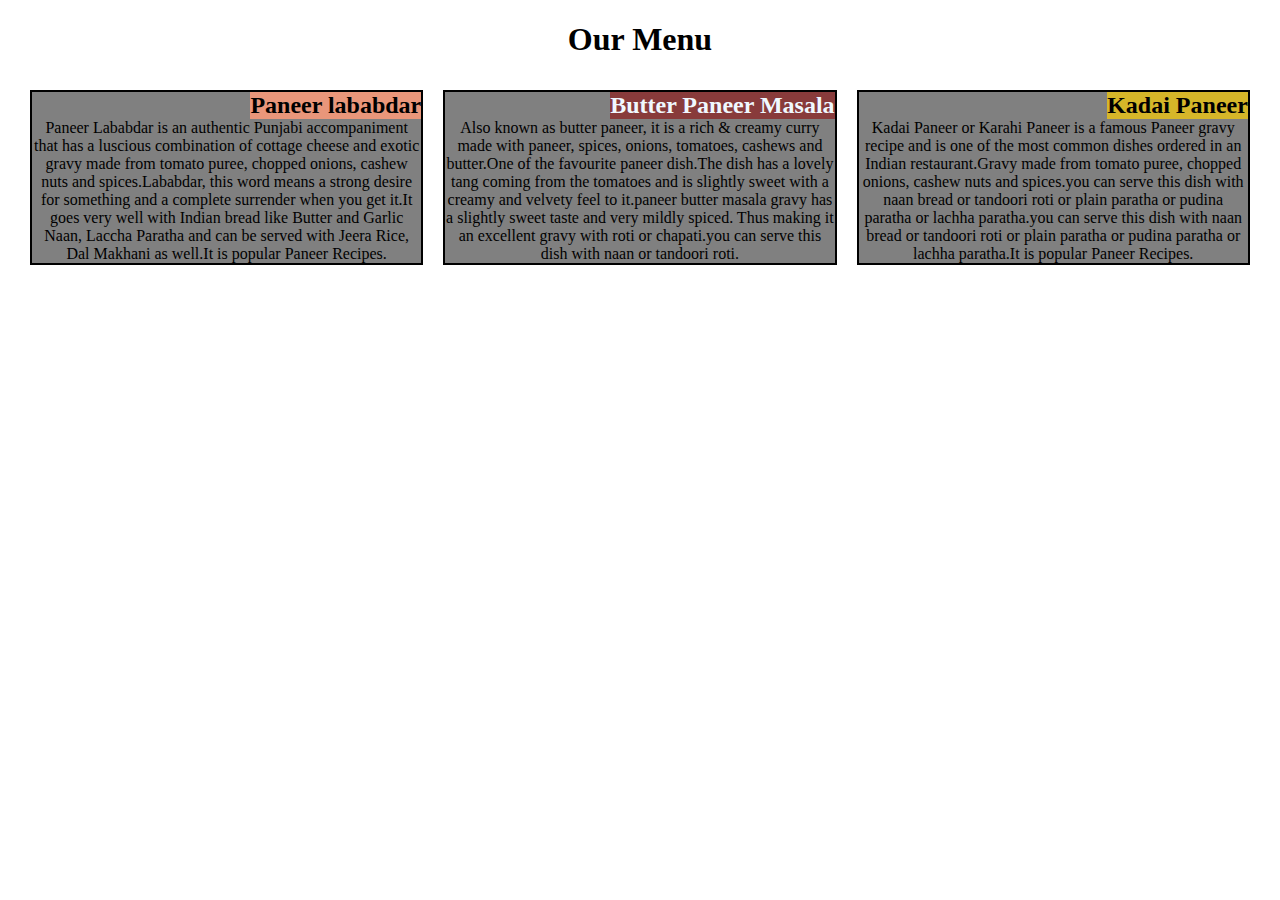
<file: mod2_solution/index.html>
<!DOCTYPE html>
<html lang="en">
<head>
    <meta charset="UTF-8">
    <meta name="viewport" content="width=>, initial-scale=1.0">
    <title>Document</title>
    <style>
        body{
            font-family: 'Times New Roman', Times, serif;
        }
@media(min-width: 992px) {
  .c1{float: left;width: 33.33%;padding: 10px;height: 300px;}
  .c2{float: left;width: 33.33%;padding: 10px;height: 300px;}
  .c3{float: left;width: 33.33%;padding: 10px;height: 300px;}
  
}
@media(min-width: 768px) and (max-width: 991px){
  .c1{float: left;width: 50%;padding:10px;max-height: fit-content;}
  .c2{float: left;width: 50%;padding:10px;max-height: fit-content;}
  .c3{float: right; width: 100%;padding: 10px;}
  
}
@media(max-width:767px) {
  .c1{width:100%;padding: 10px;margin: 0%;}
  .c2{width:100%;padding: 10px;margin: 0%;}
  .c3{width:100%;padding: 10px;margin: 0%;}
  
}

       .a1{text-align: center;}
       * {box-sizing: border-box;}
      
       .r1 {margin:12px;}
       .r1:after {content: normal;display: table;clear: both;}
      
       .a2{background-color: darksalmon;text-align:left;width: fit-content;margin-left: auto;margin-right: 0%;margin-top: 0%;margin-bottom: 0%;}
      
       .a3{background-color: rgba(143, 0, 0, 0.541);color: aliceblue; text-align:left;width: fit-content;margin-left: auto;margin-right: 0%;margin-top: 0%;margin-bottom: 0%;}
       .a4{background-color: rgba(255, 208, 0, 0.678);text-align:left;width: fit-content;margin-left: auto;margin-right: 0%;margin-top: 0%;margin-bottom: 0%;}
       .box{background-color: grey; padding: 0%; text-align: center;border: 2px solid black;margin: 0%;}
       p{margin: 0%;}
    </style>
</head>
<body>
    <h1 class="a1">Our Menu</h1>
    <div class="r1">
        <div class="c1">
            <div class="box">
            
            <h2 class="a2">Paneer lababdar</h2>
            <p>Paneer Lababdar is an authentic Punjabi accompaniment that has a luscious combination of cottage cheese and exotic gravy made from tomato puree, chopped onions, cashew nuts and spices.Lababdar, this word means a strong desire for something and a complete surrender when you get it.It goes very well with Indian bread like Butter and Garlic Naan, Laccha Paratha and can be served with Jeera Rice, Dal Makhani as well.It is popular Paneer Recipes. </p>
           
            </div>
        </div>
        <div class="c2">
            <div class="box">
             
            <h2 class="a3">Butter Paneer Masala</h2>
            <p>Also known as butter paneer, it is a rich & creamy curry made with paneer, spices, onions, tomatoes, cashews and butter.One of the favourite paneer dish.The dish has a lovely tang coming from the tomatoes and is slightly sweet with a creamy and velvety feel to it.paneer butter masala gravy has a slightly sweet taste and very mildly spiced. Thus making it an excellent gravy with roti or chapati.you can serve this dish with naan or tandoori roti.</p>
            
            </div>
        </div>
        <div class="c3">
            <div class="box">
           
            <h2 class="a4">Kadai Paneer</h2>
            <p>Kadai Paneer or Karahi Paneer is a famous Paneer gravy recipe and is one of the most common dishes ordered in an Indian restaurant.Gravy made from tomato puree, chopped onions, cashew nuts and spices.you can serve this dish with naan bread or tandoori roti or plain paratha or pudina paratha or lachha paratha.you can serve this dish with naan bread or tandoori roti or plain paratha or pudina paratha or lachha paratha.It is popular Paneer Recipes.</p>
           
            </div>
        </div>
    </div>
</body>
</html>
</file>
